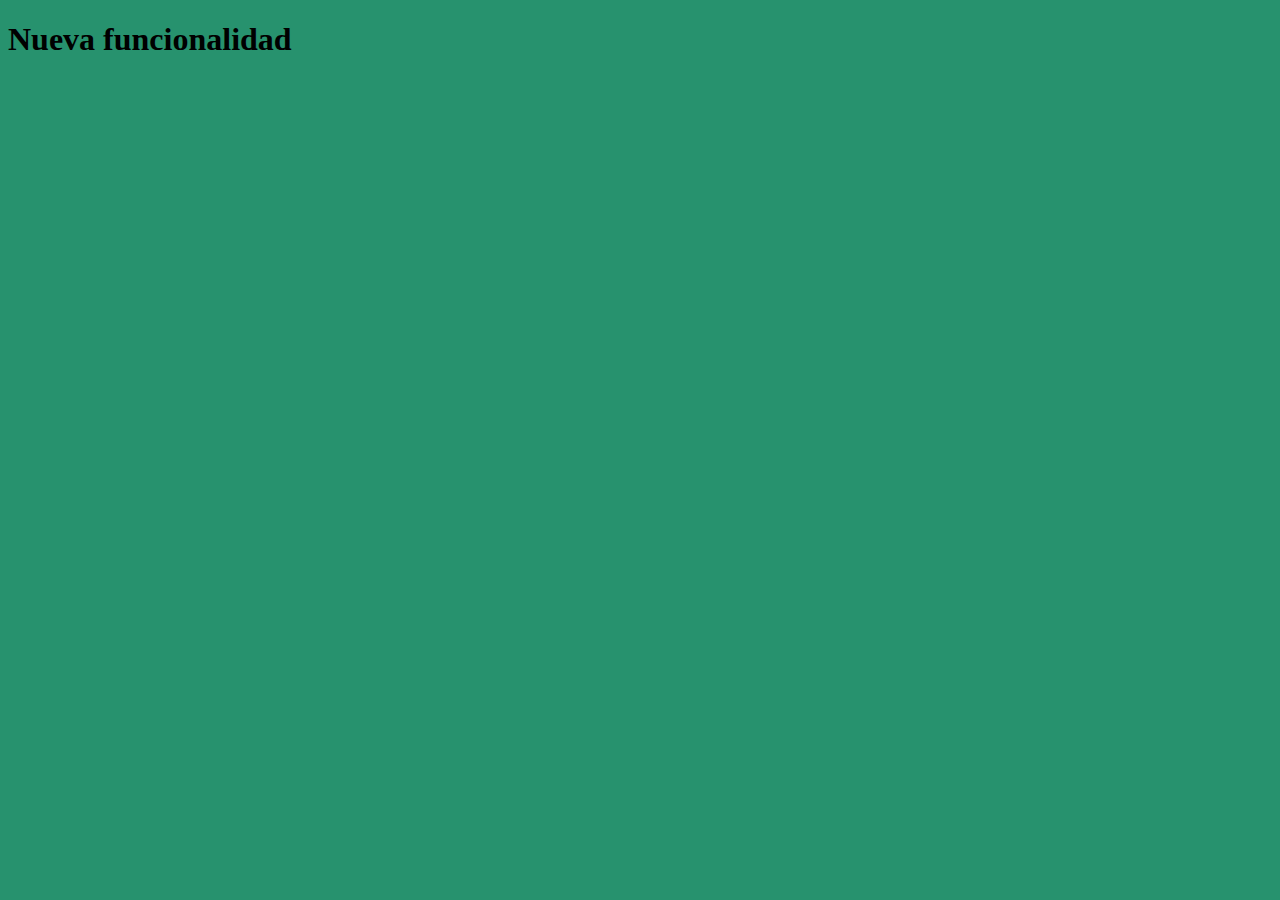
<file: funcionalidad.html>
<!DOCTYPE html>
<html lang="en">
<head>
    <meta charset="UTF-8">
    <meta name="viewport" content="width=device-width, initial-scale=1.0">
    <title>Nueva funcionalidad</title>
    <link rel="stylesheet" href="css/style.css">
</head>
<body>
    <h1>Nueva funcionalidad</h1>
</body>
</html>
</file>
<file: css/style.css>
*{
    background-color: rgb(39, 146, 110);
}
</file>
